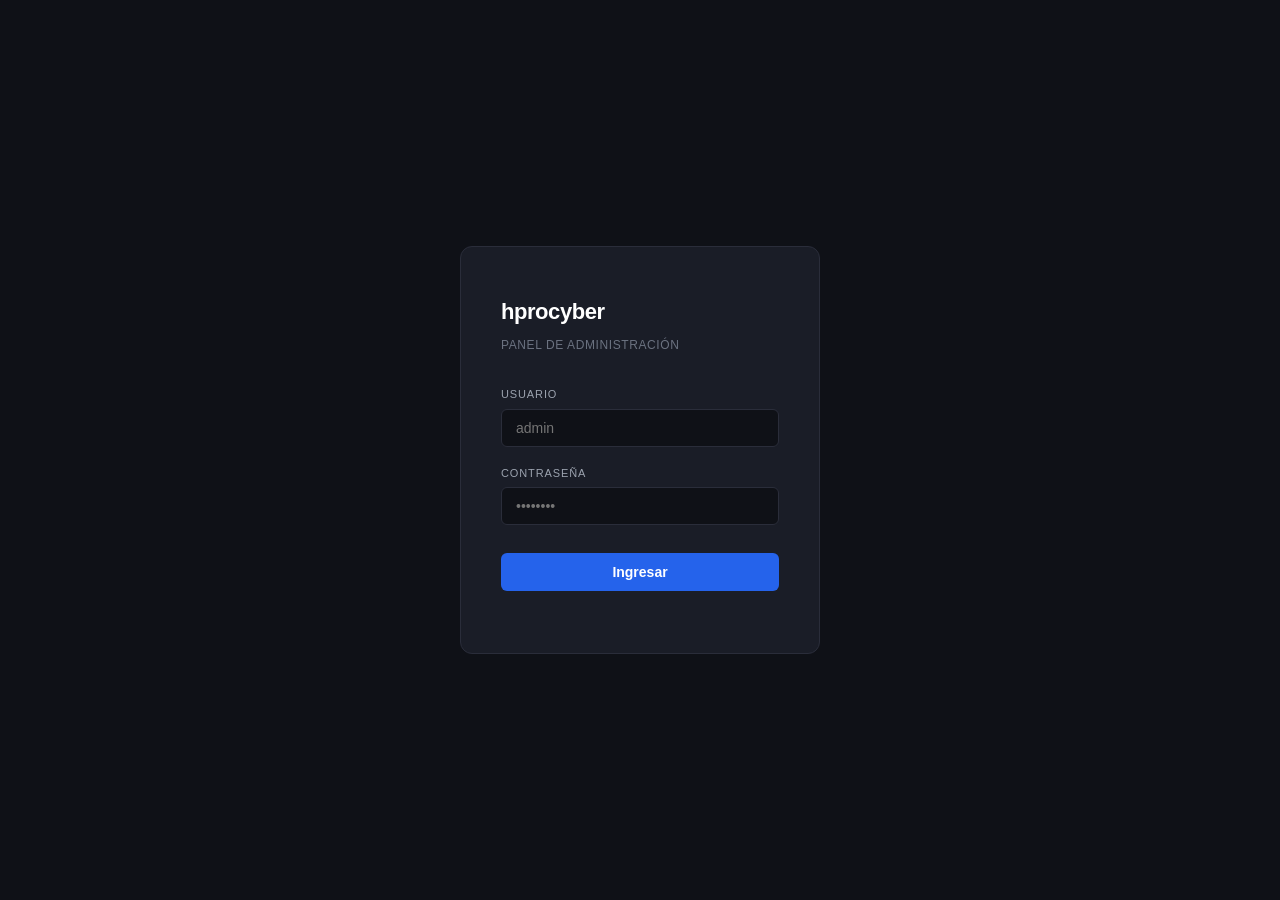
<file: admin/index.html>
<!DOCTYPE html>
<html lang="es">
<head>
<meta charset="UTF-8" />
<meta name="viewport" content="width=device-width, initial-scale=1.0" />
<title>hprocyber — Admin</title>
<style>
  *, *::before, *::after { box-sizing: border-box; margin: 0; padding: 0; }
  :root {
    --bg: #f4f5f7; --surface: #ffffff; --border: #e2e5ea;
    --text: #1a1d23; --muted: #6b7280; --accent: #2563eb;
    --accent-soft: #eff6ff; --danger: #dc2626; --success: #16a34a;
    --sidebar-w: 220px;
  }
  body { font-family: -apple-system, BlinkMacSystemFont, 'Segoe UI', sans-serif;
    background: var(--bg); color: var(--text); font-size: 14px; line-height: 1.5; }

  /* ---- Login ---- */
  #login-screen {
    display: flex; align-items: center; justify-content: center;
    min-height: 100vh; background: #0f1117;
  }
  .login-box {
    background: #1a1d27; border: 1px solid #2a2d3a;
    border-radius: 12px; padding: 48px 40px; width: 360px;
  }
  .login-logo { font-size: 22px; font-weight: 700; color: #fff;
    letter-spacing: -0.02em; margin-bottom: 8px; }
  .login-sub { font-size: 12px; color: #6b7280; margin-bottom: 32px;
    letter-spacing: 0.05em; text-transform: uppercase; }
  .login-box label { display: block; font-size: 11px; color: #9ca3af;
    text-transform: uppercase; letter-spacing: 0.08em; margin-bottom: 6px; margin-top: 18px; }
  .login-box input {
    width: 100%; padding: 10px 14px; background: #0f1117;
    border: 1px solid #2a2d3a; border-radius: 6px; color: #fff;
    font-size: 14px; outline: none; transition: border-color .2s;
  }
  .login-box input:focus { border-color: var(--accent); }
  .login-btn {
    margin-top: 28px; width: 100%; padding: 11px;
    background: var(--accent); color: #fff; border: none;
    border-radius: 6px; font-size: 14px; font-weight: 600;
    cursor: pointer; transition: opacity .2s;
  }
  .login-btn:hover { opacity: .9; }
  .login-error { margin-top: 14px; color: #f87171; font-size: 12px; text-align: center; }

  /* ---- App Shell ---- */
  #app { display: none; min-height: 100vh; }
  .shell { display: flex; min-height: 100vh; }

  /* Sidebar */
  .sidebar {
    width: var(--sidebar-w); background: var(--surface);
    border-right: 1px solid var(--border);
    display: flex; flex-direction: column;
    position: fixed; top: 0; left: 0; bottom: 0; overflow-y: auto;
  }
  .sidebar-header {
    padding: 20px 16px 16px; border-bottom: 1px solid var(--border);
  }
  .sidebar-brand { font-size: 16px; font-weight: 700; color: var(--text); letter-spacing: -0.02em; }
  .sidebar-label { font-size: 10px; color: var(--muted); text-transform: uppercase;
    letter-spacing: 0.1em; margin-top: 2px; }
  .sidebar-nav { flex: 1; padding: 12px 8px; }
  .sidebar-group-label {
    font-size: 10px; color: var(--muted); text-transform: uppercase;
    letter-spacing: 0.1em; padding: 12px 8px 4px; font-weight: 600;
  }
  .nav-item {
    display: flex; align-items: center; gap: 8px;
    padding: 8px 10px; border-radius: 6px; cursor: pointer;
    color: var(--muted); font-size: 13px; font-weight: 500;
    transition: background .15s, color .15s; margin-bottom: 1px;
  }
  .nav-item:hover { background: var(--bg); color: var(--text); }
  .nav-item.active { background: var(--accent-soft); color: var(--accent); }
  .nav-item .icon { font-size: 15px; width: 18px; text-align: center; }
  .sidebar-footer {
    padding: 12px 8px; border-top: 1px solid var(--border);
  }
  .logout-btn {
    width: 100%; padding: 8px 10px; background: none; border: 1px solid var(--border);
    border-radius: 6px; color: var(--muted); font-size: 12px; cursor: pointer;
    transition: border-color .2s, color .2s;
  }
  .logout-btn:hover { border-color: var(--danger); color: var(--danger); }

  /* Main content */
  .main {
    margin-left: var(--sidebar-w); flex: 1;
    display: flex; flex-direction: column; min-height: 100vh;
  }
  .topbar {
    background: var(--surface); border-bottom: 1px solid var(--border);
    padding: 14px 32px; display: flex; align-items: center;
    justify-content: space-between; position: sticky; top: 0; z-index: 10;
  }
  .topbar-title { font-size: 16px; font-weight: 600; }
  .lang-tabs { display: flex; gap: 4px; }
  .lang-tab {
    padding: 5px 14px; border-radius: 5px; border: 1px solid var(--border);
    background: none; font-size: 12px; font-weight: 600; cursor: pointer;
    color: var(--muted); transition: all .15s;
  }
  .lang-tab.active { background: var(--accent); border-color: var(--accent); color: #fff; }
  .content-area { padding: 32px; flex: 1; max-width: 820px; }

  /* Section Panel */
  .section-panel { display: none; }
  .section-panel.active { display: block; }

  /* Field groups */
  .field-group {
    background: var(--surface); border: 1px solid var(--border);
    border-radius: 10px; margin-bottom: 20px; overflow: hidden;
  }
  .field-group-header {
    padding: 14px 20px; border-bottom: 1px solid var(--border);
    font-size: 12px; font-weight: 600; color: var(--muted);
    text-transform: uppercase; letter-spacing: 0.08em;
    background: #fafafa;
  }
  .field-group-body { padding: 20px; display: flex; flex-direction: column; gap: 16px; }
  .field { display: flex; flex-direction: column; gap: 5px; }
  .field label { font-size: 11px; font-weight: 600; color: var(--muted);
    text-transform: uppercase; letter-spacing: 0.08em; }
  .field input, .field textarea, .field select {
    padding: 9px 12px; border: 1px solid var(--border); border-radius: 6px;
    font-size: 13px; color: var(--text); background: var(--bg);
    outline: none; transition: border-color .2s; font-family: inherit;
    width: 100%;
  }
  .field input:focus, .field textarea:focus { border-color: var(--accent); background: #fff; }
  .field textarea { resize: vertical; min-height: 80px; }
  .field-row { display: grid; grid-template-columns: 1fr 1fr; gap: 14px; }
  .field-row-3 { display: grid; grid-template-columns: 1fr 1fr 1fr; gap: 12px; }

  /* Array items */
  .array-item {
    background: var(--bg); border: 1px solid var(--border);
    border-radius: 8px; padding: 16px; margin-bottom: 10px;
  }
  .array-item-label {
    font-size: 11px; font-weight: 700; color: var(--accent);
    text-transform: uppercase; letter-spacing: 0.1em; margin-bottom: 12px;
  }

  /* Save bar */
  .save-bar {
    background: var(--surface); border-top: 1px solid var(--border);
    padding: 16px 32px; display: flex; align-items: center;
    justify-content: space-between; gap: 16px;
    position: sticky; bottom: 0;
  }
  .save-status { font-size: 12px; color: var(--muted); }
  .save-status.ok { color: var(--success); font-weight: 600; }
  .save-status.err { color: var(--danger); font-weight: 600; }
  .save-btn {
    padding: 10px 28px; background: var(--accent); color: #fff;
    border: none; border-radius: 6px; font-size: 14px; font-weight: 600;
    cursor: pointer; transition: opacity .2s;
  }
  .save-btn:hover { opacity: .9; }
  .save-btn:disabled { opacity: .5; cursor: not-allowed; }
  .preview-link {
    font-size: 12px; color: var(--accent); text-decoration: none;
  }
  .preview-link:hover { text-decoration: underline; }

  /* ---- Email section ---- */
  .email-table { width: 100%; border-collapse: collapse; font-size: 13px; }
  .email-table th {
    text-align: left; padding: 10px 14px; font-size: 11px; font-weight: 600;
    color: var(--muted); text-transform: uppercase; letter-spacing: 0.08em;
    border-bottom: 1px solid var(--border); background: #fafafa;
  }
  .email-table td { padding: 12px 14px; border-bottom: 1px solid var(--border); }
  .email-table tr:last-child td { border-bottom: none; }
  .email-table tr:hover td { background: var(--bg); }
  .email-badge {
    display: inline-block; padding: 2px 8px; border-radius: 4px;
    font-size: 11px; font-weight: 600; background: var(--accent-soft); color: var(--accent);
  }
  .btn-sm {
    padding: 5px 12px; border-radius: 5px; border: 1px solid var(--border);
    font-size: 12px; font-weight: 600; cursor: pointer; background: var(--surface);
    color: var(--muted); transition: all .15s; margin-left: 4px;
  }
  .btn-sm:hover { border-color: var(--accent); color: var(--accent); }
  .btn-sm.danger:hover { border-color: var(--danger); color: var(--danger); }
  .btn-primary {
    padding: 9px 20px; background: var(--accent); color: #fff;
    border: none; border-radius: 6px; font-size: 13px; font-weight: 600;
    cursor: pointer; transition: opacity .2s;
  }
  .btn-primary:hover { opacity: .88; }
  .btn-primary:disabled { opacity: .5; cursor: not-allowed; }
  .quota-bar { height: 4px; background: var(--border); border-radius: 2px; width: 80px; display: inline-block; vertical-align: middle; }
  .quota-fill { height: 100%; background: var(--accent); border-radius: 2px; }
  .modal-overlay {
    display: none; position: fixed; inset: 0; background: rgba(0,0,0,.45);
    z-index: 100; align-items: center; justify-content: center;
  }
  .modal-overlay.open { display: flex; }
  .modal {
    background: var(--surface); border-radius: 10px; padding: 28px 32px;
    width: 420px; max-width: 95vw; border: 1px solid var(--border);
  }
  .modal h3 { font-size: 15px; font-weight: 700; margin-bottom: 20px; }
  .modal .field { margin-bottom: 14px; }
  .modal-footer { display: flex; gap: 10px; justify-content: flex-end; margin-top: 22px; }
  .alert { padding: 10px 14px; border-radius: 6px; font-size: 12px; margin-bottom: 14px; }
  .alert.ok  { background: #f0fdf4; color: var(--success); border: 1px solid #bbf7d0; }
  .alert.err { background: #fef2f2; color: var(--danger);  border: 1px solid #fecaca; }
  .counter-badge {
    display: inline-flex; align-items: center; gap: 6px;
    background: var(--accent-soft); color: var(--accent);
    padding: 4px 12px; border-radius: 20px; font-size: 12px; font-weight: 600;
  }

  /* ---- Toast notifications ---- */
  #toast-container {
    position: fixed; top: 20px; right: 24px; z-index: 999;
    display: flex; flex-direction: column; gap: 10px; pointer-events: none;
  }
  .toast {
    display: flex; align-items: flex-start; gap: 10px;
    background: #fff; border-radius: 8px; padding: 14px 16px;
    box-shadow: 0 4px 20px rgba(0,0,0,.12); border-left: 4px solid var(--accent);
    min-width: 280px; max-width: 360px; pointer-events: all;
    animation: toast-in .25s ease; font-size: 13px;
  }
  .toast.success { border-color: var(--success); }
  .toast.error   { border-color: var(--danger); }
  .toast.warning { border-color: #f59e0b; }
  .toast-icon { font-size: 16px; flex-shrink: 0; margin-top: 1px; }
  .toast-body { flex: 1; }
  .toast-title { font-weight: 700; font-size: 13px; margin-bottom: 2px; }
  .toast-msg   { color: var(--muted); font-size: 12px; line-height: 1.4; }
  .toast-close {
    background: none; border: none; cursor: pointer; color: var(--muted);
    font-size: 16px; line-height: 1; padding: 0; flex-shrink: 0;
  }
  .toast-close:hover { color: var(--text); }
  .toast.hiding { animation: toast-out .25s ease forwards; }
  @keyframes toast-in  { from { opacity:0; transform:translateX(20px); } to { opacity:1; transform:translateX(0); } }
  @keyframes toast-out { from { opacity:1; transform:translateX(0); } to { opacity:0; transform:translateX(20px); } }

  /* ---- Password strength ---- */
  .pass-strength { margin-top: 8px; }
  .strength-bar  {
    height: 4px; border-radius: 2px; background: var(--border);
    overflow: hidden; margin-bottom: 5px;
  }
  .strength-fill {
    height: 100%; border-radius: 2px; width: 0%;
    transition: width .3s, background .3s;
  }
  .strength-label { font-size: 11px; font-weight: 600; }
  .strength-0 .strength-fill { width: 0%;   background: transparent; }
  .strength-1 .strength-fill { width: 25%;  background: #ef4444; }
  .strength-2 .strength-fill { width: 50%;  background: #f59e0b; }
  .strength-3 .strength-fill { width: 75%;  background: #3b82f6; }
  .strength-4 .strength-fill { width: 100%; background: #16a34a; }
  .strength-0 .strength-label { color: var(--muted); }
  .strength-1 .strength-label { color: #ef4444; }
  .strength-2 .strength-label { color: #f59e0b; }
  .strength-3 .strength-label { color: #3b82f6; }
  .strength-4 .strength-label { color: #16a34a; }
  .strength-checks { display: flex; flex-wrap: wrap; gap: 4px 12px; margin-top: 6px; }
  .strength-check  { font-size: 11px; color: var(--muted); display: flex; align-items: center; gap: 3px; }
  .strength-check.ok { color: var(--success); }

  /* ---- Field validation ---- */
  .field-hint { font-size: 11px; color: var(--muted); margin-top: 4px; }
  .field-hint.err { color: var(--danger); }
  .field-hint.ok  { color: var(--success); }
  input.input-err  { border-color: var(--danger) !important; }
  input.input-ok   { border-color: var(--success) !important; }
</style>
</head>
<body>

<!-- LOGIN -->
<div id="login-screen">
  <div class="login-box">
    <div class="login-logo">hprocyber</div>
    <div class="login-sub">Panel de Administración</div>
    <label>Usuario</label>
    <input type="text" id="login-user" placeholder="admin" autocomplete="username" />
    <label>Contraseña</label>
    <input type="password" id="login-pass" placeholder="••••••••" autocomplete="current-password" />
    <button class="login-btn" id="login-btn" onclick="doLogin()">Ingresar</button>
    <div class="login-error" id="login-error"></div>
  </div>
</div>

<!-- Toast container -->
<div id="toast-container"></div>

<!-- Modal correos -->
<div class="modal-overlay" id="email-modal">
  <div class="modal">
    <h3 id="modal-title">Nueva cuenta de correo</h3>
    <div id="modal-alert"></div>
    <div class="field" id="modal-user-wrap">
      <label>Usuario</label>
      <div style="display:flex;align-items:center;gap:6px">
        <input type="text" id="modal-user" placeholder="nombre" style="flex:1"
          oninput="validateUser(this)" autocomplete="off" />
        <span style="font-size:13px;color:var(--muted);white-space:nowrap">@hprocyber.com</span>
      </div>
      <div class="field-hint" id="user-hint"></div>
    </div>
    <div class="field" id="modal-pass-wrap">
      <label>Contraseña</label>
      <div style="position:relative">
        <input type="password" id="modal-pass" placeholder="Escribe una contraseña segura"
          style="width:100%;padding-right:38px" oninput="evalPassword(this.value)" />
        <button type="button" onclick="togglePassVis()" title="Mostrar/ocultar"
          style="position:absolute;right:10px;top:50%;transform:translateY(-50%);background:none;border:none;cursor:pointer;font-size:15px;color:var(--muted)" id="pass-eye">👁</button>
      </div>
      <div class="pass-strength strength-0" id="pass-strength">
        <div class="strength-bar"><div class="strength-fill" id="strength-fill"></div></div>
        <div style="display:flex;align-items:center;justify-content:space-between">
          <span class="strength-label" id="strength-label">Escribe una contraseña</span>
        </div>
        <div class="strength-checks" id="strength-checks">
          <span class="strength-check" id="chk-len">✗ 8+ caracteres</span>
          <span class="strength-check" id="chk-upper">✗ Mayúscula</span>
          <span class="strength-check" id="chk-num">✗ Número</span>
          <span class="strength-check" id="chk-sym">✗ Símbolo</span>
        </div>
      </div>
    </div>
    <div class="field" id="modal-quota-wrap">
      <label>Cuota de almacenamiento (MB)</label>
      <input type="number" id="modal-quota" value="500" min="50" max="2048" />
      <div class="field-hint">Recomendado: 500 MB por cuenta</div>
    </div>
    <div class="modal-footer">
      <button class="btn-sm" onclick="closeEmailModal()">Cancelar</button>
      <button class="btn-primary" id="modal-submit" onclick="submitEmailModal()">Crear cuenta</button>
    </div>
  </div>
</div>

<!-- APP -->
<div id="app">
  <div class="shell">
    <!-- Sidebar -->
    <aside class="sidebar">
      <div class="sidebar-header">
        <div class="sidebar-brand">hprocyber</div>
        <div class="sidebar-label">Panel Admin</div>
      </div>
      <nav class="sidebar-nav">
        <div class="sidebar-group-label">Secciones</div>
        <div class="nav-item active" onclick="showSection('hero')" id="nav-hero">
          <span class="icon">🏠</span> Hero
        </div>
        <div class="nav-item" onclick="showSection('problem')" id="nav-problem">
          <span class="icon">⚠️</span> El Problema
        </div>
        <div class="nav-item" onclick="showSection('value')" id="nav-value">
          <span class="icon">💎</span> Propuesta de Valor
        </div>
        <div class="nav-item" onclick="showSection('services')" id="nav-services">
          <span class="icon">🛡️</span> Servicios
        </div>
        <div class="nav-item" onclick="showSection('advisor')" id="nav-advisor">
          <span class="icon">🎯</span> Servicios Advisor
        </div>
        <div class="nav-item" onclick="showSection('method')" id="nav-method">
          <span class="icon">⚙️</span> Metodología
        </div>
        <div class="nav-item" onclick="showSection('diff')" id="nav-diff">
          <span class="icon">✨</span> Diferenciadores
        </div>
        <div class="nav-item" onclick="showSection('about')" id="nav-about">
          <span class="icon">👥</span> Quiénes Somos
        </div>
        <div class="nav-item" onclick="showSection('plans')" id="nav-plans">
          <span class="icon">📋</span> Planes
        </div>
        <div class="nav-item" onclick="showSection('cta')" id="nav-cta">
          <span class="icon">📬</span> Contacto
        </div>
        <div class="nav-item" onclick="showSection('foot')" id="nav-foot">
          <span class="icon">🦶</span> Footer
        </div>
        <div class="sidebar-group-label">Hosting</div>
        <div class="nav-item" onclick="showSection('emails')" id="nav-emails">
          <span class="icon">📧</span> Correos
        </div>
      </nav>
      <div class="sidebar-footer">
        <button class="logout-btn" onclick="doLogout()">Cerrar sesión</button>
      </div>
    </aside>

    <!-- Main -->
    <main class="main">
      <div class="topbar">
        <div class="topbar-title" id="topbar-title">Hero</div>
        <div class="lang-tabs">
          <button class="lang-tab active" id="tab-es" onclick="setLang('es')">Español</button>
          <button class="lang-tab" id="tab-en" onclick="setLang('en')">English</button>
        </div>
      </div>

      <div class="content-area" id="content-area">
        <!-- Sections rendered by JS -->
      </div>

      <div class="save-bar">
        <div>
          <a class="preview-link" href="../" target="_blank">↗ Ver sitio</a>
        </div>
        <div style="display:flex;align-items:center;gap:16px">
          <span class="save-status" id="save-status"></span>
          <button class="save-btn" id="save-btn" onclick="saveContent()">Guardar cambios</button>
        </div>
      </div>
    </main>
  </div>
</div>

<script>
const API = '../api/';
let content = {};
let lang = 'es';
let currentSection = 'hero';

const SECTION_LABELS = {
  hero: 'Hero', problem: 'El Problema', value: 'Propuesta de Valor',
  services: 'Servicios', advisor: 'Servicios Advisor', method: 'Metodología',
  diff: 'Diferenciadores', about: 'Quiénes Somos', plans: 'Planes',
  cta: 'Contacto', foot: 'Footer', emails: 'Correos Corporativos'
};

// ---- Auth ----
async function doLogin() {
  const btn = document.getElementById('login-btn');
  btn.disabled = true; btn.textContent = 'Ingresando...';
  const username = document.getElementById('login-user').value;
  const password = document.getElementById('login-pass').value;
  try {
    const r = await fetch(API + 'auth.php?action=login', {
      method: 'POST', headers: { 'Content-Type': 'application/json' },
      body: JSON.stringify({ username, password })
    });
    const d = await r.json();
    if (d.ok) { await loadContent(); showApp(); }
    else { showLoginError(d.error || 'Error al ingresar'); }
  } catch { showLoginError('Error de conexión'); }
  btn.disabled = false; btn.textContent = 'Ingresar';
}

document.getElementById('login-pass').addEventListener('keydown', e => { if (e.key === 'Enter') doLogin(); });

function showLoginError(msg) {
  document.getElementById('login-error').textContent = msg;
}

async function doLogout() {
  await fetch(API + 'auth.php?action=logout');
  location.reload();
}

function showApp() {
  document.getElementById('login-screen').style.display = 'none';
  document.getElementById('app').style.display = 'block';
  renderSection(currentSection);
}

// ---- Content loading ----
async function loadContent() {
  const r = await fetch(API + 'content.php');
  const d = await r.json();
  content = (d && Object.keys(d).length > 0) ? d : getDefaultContent();
}

async function saveContent() {
  collectFormValues();
  const btn = document.getElementById('save-btn');
  const status = document.getElementById('save-status');
  btn.disabled = true; btn.textContent = 'Guardando...';
  status.textContent = ''; status.className = 'save-status';
  try {
    const r = await fetch(API + 'content.php', {
      method: 'POST', headers: { 'Content-Type': 'application/json' },
      body: JSON.stringify(content)
    });
    const d = await r.json();
    if (d.ok) { status.textContent = '✓ Guardado correctamente'; status.className = 'save-status ok'; }
    else { status.textContent = '✗ Error al guardar'; status.className = 'save-status err'; }
  } catch { status.textContent = '✗ Error de conexión'; status.className = 'save-status err'; }
  btn.disabled = false; btn.textContent = 'Guardar cambios';
  setTimeout(() => { status.textContent = ''; status.className = 'save-status'; }, 4000);
}

// ---- Lang ----
function setLang(l) {
  lang = l;
  document.getElementById('tab-es').className = 'lang-tab' + (l === 'es' ? ' active' : '');
  document.getElementById('tab-en').className = 'lang-tab' + (l === 'en' ? ' active' : '');
  renderSection(currentSection);
}

// ---- Navigation ----
function showSection(section) {
  collectFormValues();
  document.querySelectorAll('.nav-item').forEach(el => el.classList.remove('active'));
  document.getElementById('nav-' + section).classList.add('active');
  document.getElementById('topbar-title').textContent = SECTION_LABELS[section];
  currentSection = section;
  renderSection(section);
}

// ---- Helpers ----
function field(key, label, value, type = 'input') {
  const el = type === 'textarea'
    ? `<textarea data-key="${key}" rows="3">${esc(value)}</textarea>`
    : `<input type="text" data-key="${key}" value="${esc(value)}" />`;
  return `<div class="field"><label>${label}</label>${el}</div>`;
}

function esc(v) { return String(v ?? '').replace(/"/g, '&quot;').replace(/</g, '&lt;'); }

function get(path, obj = content[lang]) {
  return path.split('.').reduce((o, k) => o?.[k], obj) ?? '';
}

// ---- Collect form values back into content ----
function collectFormValues() {
  document.querySelectorAll('[data-key]').forEach(el => {
    const keys = el.dataset.key.split('.');
    let obj = content[lang];
    for (let i = 0; i < keys.length - 1; i++) {
      const k = isNaN(keys[i]) ? keys[i] : parseInt(keys[i]);
      obj = obj[k];
    }
    const last = isNaN(keys[keys.length - 1]) ? keys[keys.length - 1] : parseInt(keys[keys.length - 1]);
    obj[last] = el.value;
  });
}

// ---- Render sections ----
function renderSection(section) {
  const area = document.getElementById('content-area');
  const c = content[lang] || {};
  let html = '';

  if (section === 'hero') {
    html = `
      <div class="field-group"><div class="field-group-header">Título y eyebrow</div><div class="field-group-body">
        ${field('hero.eyebrow', 'Eyebrow', get('hero.eyebrow'))}
        <div class="field-row">
          ${field('hero.title_pre', 'Título — antes del énfasis', get('hero.title_pre'))}
          ${field('hero.title_em', 'Énfasis (cursiva)', get('hero.title_em'))}
        </div>
        ${field('hero.title_post', 'Título — después del énfasis', get('hero.title_post'))}
        ${field('hero.desc', 'Descripción', get('hero.desc'), 'textarea')}
      </div></div>
      <div class="field-group"><div class="field-group-header">Botones</div><div class="field-group-body">
        <div class="field-row">
          ${field('hero.cta1', 'CTA Primario', get('hero.cta1'))}
          ${field('hero.cta2', 'CTA Secundario', get('hero.cta2'))}
        </div>
      </div></div>
      <div class="field-group"><div class="field-group-header">Estadísticas</div><div class="field-group-body">
        ${[0,1,2].map(i => `
          <div class="array-item"><div class="array-item-label">Stat ${i+1}</div>
            <div class="field-row">
              ${field('hero.stats.'+i+'.v', 'Valor', get('hero.stats.'+i+'.v'))}
              ${field('hero.stats.'+i+'.l', 'Descripción', get('hero.stats.'+i+'.l'))}
            </div>
          </div>`).join('')}
      </div></div>`;
  }

  else if (section === 'problem') {
    html = `
      <div class="field-group"><div class="field-group-header">Encabezado</div><div class="field-group-body">
        ${field('problem.eyebrow', 'Eyebrow', get('problem.eyebrow'))}
        <div class="field-row">
          ${field('problem.title_pre', 'Título — antes', get('problem.title_pre'))}
          ${field('problem.title_em', 'Énfasis', get('problem.title_em'))}
          ${field('problem.title_post', 'Después', get('problem.title_post'))}
        </div>
        ${field('problem.desc', 'Descripción', get('problem.desc'), 'textarea')}
      </div></div>
      <div class="field-group"><div class="field-group-header">Problemas (4 ítems)</div><div class="field-group-body">
        ${[0,1,2,3].map(i => `
          <div class="array-item"><div class="array-item-label">Problema ${i+1}</div>
            ${field('problem.items.'+i+'.t', 'Título', get('problem.items.'+i+'.t'))}
            ${field('problem.items.'+i+'.d', 'Descripción', get('problem.items.'+i+'.d'), 'textarea')}
          </div>`).join('')}
      </div></div>`;
  }

  else if (section === 'value') {
    html = `
      <div class="field-group"><div class="field-group-header">Encabezado</div><div class="field-group-body">
        ${field('value.eyebrow', 'Eyebrow', get('value.eyebrow'))}
        <div class="field-row">
          ${field('value.title_pre', 'Título — antes', get('value.title_pre'))}
          ${field('value.title_em', 'Énfasis', get('value.title_em'))}
          ${field('value.title_post', 'Después', get('value.title_post'))}
        </div>
        ${field('value.desc', 'Descripción', get('value.desc'), 'textarea')}
      </div></div>
      <div class="field-group"><div class="field-group-header">Pilares (3 ítems)</div><div class="field-group-body">
        ${[0,1,2].map(i => `
          <div class="array-item"><div class="array-item-label">Pilar ${i+1}</div>
            ${field('value.pillars.'+i+'.t', 'Título', get('value.pillars.'+i+'.t'))}
            ${field('value.pillars.'+i+'.d', 'Descripción', get('value.pillars.'+i+'.d'), 'textarea')}
          </div>`).join('')}
      </div></div>`;
  }

  else if (section === 'services') {
    const items = content[lang]?.services?.items || [];
    html = `
      <div class="field-group"><div class="field-group-header">Encabezado</div><div class="field-group-body">
        ${field('services.eyebrow', 'Eyebrow', get('services.eyebrow'))}
        ${field('services.desc', 'Descripción', get('services.desc'), 'textarea')}
      </div></div>
      <div class="field-group"><div class="field-group-header">7 Servicios</div><div class="field-group-body">
        ${items.map((item, i) => `
          <div class="array-item"><div class="array-item-label">${item.num} — ${item.t}</div>
            ${field('services.items.'+i+'.t', 'Nombre del servicio', get('services.items.'+i+'.t'))}
            ${field('services.items.'+i+'.d', 'Descripción corta', get('services.items.'+i+'.d'), 'textarea')}
          </div>`).join('')}
      </div></div>`;
  }

  else if (section === 'advisor') {
    const items = content[lang]?.advisor?.items || [];
    html = `
      <div class="field-group"><div class="field-group-header">Encabezado</div><div class="field-group-body">
        ${field('advisor.eyebrow', 'Eyebrow', get('advisor.eyebrow'))}
        ${field('advisor.desc', 'Descripción', get('advisor.desc'), 'textarea')}
      </div></div>
      <div class="field-group"><div class="field-group-header">Servicios Advisor</div><div class="field-group-body">
        ${items.map((item, i) => `
          <div class="array-item"><div class="array-item-label">${item.num} — ${item.t}</div>
            ${field('advisor.items.'+i+'.t', 'Título', get('advisor.items.'+i+'.t'))}
            ${field('advisor.items.'+i+'.d', 'Descripción', get('advisor.items.'+i+'.d'), 'textarea')}
          </div>`).join('')}
      </div></div>`;
  }

  else if (section === 'method') {
    html = `
      <div class="field-group"><div class="field-group-header">Encabezado</div><div class="field-group-body">
        ${field('method.eyebrow', 'Eyebrow', get('method.eyebrow'))}
        ${field('method.desc', 'Descripción', get('method.desc'), 'textarea')}
      </div></div>
      <div class="field-group"><div class="field-group-header">5 Pasos</div><div class="field-group-body">
        ${[0,1,2,3,4].map(i => `
          <div class="array-item"><div class="array-item-label">Paso ${i+1}</div>
            <div class="field-row">
              ${field('method.steps.'+i+'.t', 'Nombre', get('method.steps.'+i+'.t'))}
              ${field('method.steps.'+i+'.m', 'Duración', get('method.steps.'+i+'.m'))}
            </div>
            ${field('method.steps.'+i+'.d', 'Descripción', get('method.steps.'+i+'.d'), 'textarea')}
          </div>`).join('')}
      </div></div>`;
  }

  else if (section === 'diff') {
    const items = content[lang]?.diff?.items || [];
    html = `
      <div class="field-group"><div class="field-group-header">Encabezado</div><div class="field-group-body">
        ${field('diff.eyebrow', 'Eyebrow', get('diff.eyebrow'))}
        <div class="field-row">
          ${field('diff.title_pre', 'Título — antes', get('diff.title_pre'))}
          ${field('diff.title_em', 'Énfasis', get('diff.title_em'))}
        </div>
      </div></div>
      <div class="field-group"><div class="field-group-header">Diferenciadores</div><div class="field-group-body">
        ${items.map((item, i) => `
          <div class="array-item"><div class="array-item-label">Diferenciador ${i+1}</div>
            ${field('diff.items.'+i+'.t', 'Título', get('diff.items.'+i+'.t'))}
            ${field('diff.items.'+i+'.d', 'Descripción', get('diff.items.'+i+'.d'), 'textarea')}
          </div>`).join('')}
      </div></div>`;
  }

  else if (section === 'about') {
    html = `
      <div class="field-group"><div class="field-group-header">Encabezado</div><div class="field-group-body">
        ${field('about.eyebrow', 'Eyebrow', get('about.eyebrow'))}
        <div class="field-row">
          ${field('about.title_pre', 'Título — antes', get('about.title_pre'))}
          ${field('about.title_em', 'Énfasis', get('about.title_em'))}
          ${field('about.title_post', 'Después', get('about.title_post'))}
        </div>
        ${field('about.intro', 'Introducción', get('about.intro'), 'textarea')}
      </div></div>
      <div class="field-group"><div class="field-group-header">Misión y Visión</div><div class="field-group-body">
        ${field('about.mv.0.v', 'Misión', get('about.mv.0.v'), 'textarea')}
        ${field('about.mv.1.v', 'Visión', get('about.mv.1.v'), 'textarea')}
      </div></div>`;
  }

  else if (section === 'plans') {
    const items = content[lang]?.plans?.items || [];
    html = `
      <div class="field-group"><div class="field-group-header">Encabezado</div><div class="field-group-body">
        ${field('plans.eyebrow', 'Eyebrow', get('plans.eyebrow'))}
        ${field('plans.desc', 'Descripción', get('plans.desc'), 'textarea')}
      </div></div>
      <div class="field-group"><div class="field-group-header">3 Planes</div><div class="field-group-body">
        ${items.map((item, i) => `
          <div class="array-item"><div class="array-item-label">${item.k}</div>
            <div class="field-row">
              ${field('plans.items.'+i+'.k', 'Nombre del plan', get('plans.items.'+i+'.k'))}
              ${field('plans.items.'+i+'.tag', 'Etiqueta', get('plans.items.'+i+'.tag'))}
            </div>
            ${field('plans.items.'+i+'.d', 'Descripción', get('plans.items.'+i+'.d'), 'textarea')}
            ${(item.features||[]).map((f, j) => field('plans.items.'+i+'.features.'+j, 'Característica '+(j+1), get('plans.items.'+i+'.features.'+j))).join('')}
          </div>`).join('')}
      </div></div>`;
  }

  else if (section === 'cta') {
    html = `
      <div class="field-group"><div class="field-group-header">Sección Contacto</div><div class="field-group-body">
        ${field('cta.eyebrow', 'Eyebrow', get('cta.eyebrow'))}
        <div class="field-row">
          ${field('cta.title_pre', 'Título — antes', get('cta.title_pre'))}
          ${field('cta.title_em', 'Énfasis', get('cta.title_em'))}
          ${field('cta.title_post', 'Después', get('cta.title_post'))}
        </div>
        ${field('cta.desc', 'Descripción', get('cta.desc'), 'textarea')}
        <div class="field-row">
          ${field('cta.btn', 'Botón primario', get('cta.btn'))}
          ${field('cta.btn2', 'Botón secundario', get('cta.btn2'))}
        </div>
      </div></div>
      <div class="field-group"><div class="field-group-header">Datos de contacto</div><div class="field-group-body">
        ${[0,1,2].map(i => `
          <div class="field-row">
            ${field('cta.meta.'+i+'.k', 'Etiqueta', get('cta.meta.'+i+'.k'))}
            ${field('cta.meta.'+i+'.v', 'Valor', get('cta.meta.'+i+'.v'))}
          </div>`).join('')}
      </div></div>`;
  }

  else if (section === 'foot') {
    html = `
      <div class="field-group"><div class="field-group-header">Footer</div><div class="field-group-body">
        ${field('foot.left', 'Texto izquierda', get('foot.left'))}
        ${field('foot.right', 'Texto derecha', get('foot.right'))}
      </div></div>`;
  }

  area.innerHTML = html;
}

// ---- Default content (fallback if API returns empty) ----
function getDefaultContent() {
  // Will be populated from window.CONTENT if available
  return typeof window.CONTENT !== 'undefined' ? window.CONTENT : { es: {}, en: {} };
}

// ---- Toast system ----
function toast(title, msg, type = 'success', duration = 4000) {
  const icons = { success: '✅', error: '❌', warning: '⚠️', info: 'ℹ️' };
  const el = document.createElement('div');
  el.className = `toast ${type}`;
  el.innerHTML = `
    <span class="toast-icon">${icons[type] || 'ℹ️'}</span>
    <div class="toast-body">
      <div class="toast-title">${title}</div>
      ${msg ? `<div class="toast-msg">${msg}</div>` : ''}
    </div>
    <button class="toast-close" onclick="dismissToast(this.parentElement)">×</button>`;
  document.getElementById('toast-container').appendChild(el);
  if (duration > 0) setTimeout(() => dismissToast(el), duration);
}
function dismissToast(el) {
  if (!el || el.classList.contains('hiding')) return;
  el.classList.add('hiding');
  setTimeout(() => el.remove(), 260);
}

// ---- Password strength ----
function evalPassword(val) {
  const checks = {
    len:   val.length >= 8,
    upper: /[A-Z]/.test(val),
    num:   /[0-9]/.test(val),
    sym:   /[^A-Za-z0-9]/.test(val),
  };
  const score = Object.values(checks).filter(Boolean).length;
  const labels = ['', 'Muy débil', 'Débil', 'Aceptable', 'Segura'];
  const wrap = document.getElementById('pass-strength');
  wrap.className = `pass-strength strength-${val ? score : 0}`;
  document.getElementById('strength-label').textContent = val ? labels[score] : 'Escribe una contraseña';

  const setChk = (id, ok, txt) => {
    const el = document.getElementById(id);
    el.className = 'strength-check' + (ok ? ' ok' : '');
    el.textContent = (ok ? '✓ ' : '✗ ') + txt;
  };
  setChk('chk-len',   checks.len,   '8+ caracteres');
  setChk('chk-upper', checks.upper, 'Mayúscula');
  setChk('chk-num',   checks.num,   'Número');
  setChk('chk-sym',   checks.sym,   'Símbolo (!@#...)');

  return { score, checks };
}

function togglePassVis() {
  const inp = document.getElementById('modal-pass');
  inp.type = inp.type === 'password' ? 'text' : 'password';
  document.getElementById('pass-eye').textContent = inp.type === 'password' ? '👁' : '🙈';
}

// ---- User field validation ----
function validateUser(input) {
  const val = input.value.trim();
  const hint = document.getElementById('user-hint');
  if (!val) { hint.textContent = ''; input.className = ''; return false; }
  if (!/^[a-z0-9._+-]+$/.test(val)) {
    hint.textContent = 'Solo letras minúsculas, números, puntos y guiones';
    hint.className = 'field-hint err';
    input.className = 'input-err';
    return false;
  }
  hint.textContent = `Se creará: ${val}@hprocyber.com`;
  hint.className = 'field-hint ok';
  input.className = 'input-ok';
  return true;
}

// ---- Emails section ----
let emailModalMode = 'create';
let emailModalUser = '';

async function renderEmails() {
  const area = document.getElementById('content-area');
  area.innerHTML = '<p style="color:var(--muted);font-size:13px;padding:8px 0">Cargando cuentas...</p>';

  let d;
  try {
    const r = await fetch(API + 'emails.php');
    d = await r.json();
  } catch {
    area.innerHTML = `<div class="alert err">⚠️ Error de conexión con el servidor</div>`;
    return;
  }
  if (!d.ok) { area.innerHTML = `<div class="alert err">Error: ${d.error}</div>`; return; }

  const accounts = d.accounts || [];
  const max = d.max || 10;
  const used = accounts.length;
  const warn = used >= max * 0.8;

  let rows = accounts.map(a => {
    const pct = a.quota_raw > 0 ? Math.min(100, Math.round((a.used_mb / a.quota_raw) * 100)) : 0;
    const barColor = pct > 85 ? '#ef4444' : pct > 60 ? '#f59e0b' : 'var(--accent)';
    return `<tr>
      <td><strong>${a.email}</strong></td>
      <td>
        <div class="quota-bar"><div class="quota-fill" style="width:${pct}%;background:${barColor}"></div></div>
        <span style="margin-left:8px;font-size:11px;color:var(--muted)">${a.used_mb} / ${a.quota_raw} MB (${pct}%)</span>
        ${pct > 85 ? `<span style="margin-left:6px;font-size:11px;color:#ef4444;font-weight:700">⚠️ Casi lleno</span>` : ''}
      </td>
      <td>
        <button class="btn-sm" onclick="openPasswdModal('${a.user}')">🔑 Contraseña</button>
        <button class="btn-sm danger" onclick="deleteEmail('${a.user}', '${a.email}')">🗑 Eliminar</button>
      </td>
    </tr>`;
  }).join('');

  if (!rows) rows = `<tr><td colspan="3" style="color:var(--muted);text-align:center;padding:28px">
    <div style="font-size:24px;margin-bottom:8px">📭</div>
    <div>No hay cuentas creadas aún</div>
    <div style="font-size:11px;margin-top:4px">Crea tu primera cuenta con el botón de arriba</div>
  </td></tr>`;

  area.innerHTML = `
    <div style="display:flex;align-items:center;justify-content:space-between;margin-bottom:16px;flex-wrap:wrap;gap:10px">
      <span class="counter-badge" style="${warn ? 'background:#fef3c7;color:#92400e' : ''}">
        📧 ${used} / ${max} cuentas usadas
      </span>
      ${used < max
        ? `<button class="btn-primary" onclick="openCreateModal()">+ Nueva cuenta</button>`
        : `<span style="font-size:12px;color:var(--danger);font-weight:600">🚫 Límite de ${max} cuentas alcanzado</span>`}
    </div>
    ${warn && used < max ? `<div class="alert" style="background:#fffbeb;color:#92400e;border:1px solid #fde68a;margin-bottom:16px">⚠️ Te quedan solo ${max - used} cuenta(s) disponible(s)</div>` : ''}
    <div class="field-group">
      <div class="field-group-header">Cuentas @hprocyber.com</div>
      <table class="email-table">
        <thead><tr><th>Correo</th><th>Almacenamiento</th><th>Acciones</th></tr></thead>
        <tbody>${rows}</tbody>
      </table>
    </div>`;
}

function openCreateModal() {
  emailModalMode = 'create';
  document.getElementById('modal-title').textContent = 'Nueva cuenta de correo';
  document.getElementById('modal-user').value = '';
  document.getElementById('modal-user').disabled = false;
  document.getElementById('modal-user').className = '';
  document.getElementById('user-hint').textContent = '';
  document.getElementById('user-hint').className = 'field-hint';
  document.getElementById('modal-user-wrap').style.display = '';
  document.getElementById('modal-pass').value = '';
  document.getElementById('modal-pass').type = 'password';
  document.getElementById('pass-eye').textContent = '👁';
  document.getElementById('modal-quota-wrap').style.display = '';
  document.getElementById('modal-submit').textContent = 'Crear cuenta';
  document.getElementById('modal-alert').innerHTML = '';
  evalPassword('');
  document.getElementById('email-modal').classList.add('open');
  setTimeout(() => document.getElementById('modal-user').focus(), 100);
}

function openPasswdModal(user) {
  emailModalMode = 'passwd';
  emailModalUser = user;
  document.getElementById('modal-title').textContent = `Cambiar contraseña — ${user}@hprocyber.com`;
  document.getElementById('modal-user-wrap').style.display = 'none';
  document.getElementById('modal-pass').value = '';
  document.getElementById('modal-pass').type = 'password';
  document.getElementById('pass-eye').textContent = '👁';
  document.getElementById('modal-quota-wrap').style.display = 'none';
  document.getElementById('modal-submit').textContent = 'Cambiar contraseña';
  document.getElementById('modal-alert').innerHTML = '';
  evalPassword('');
  document.getElementById('email-modal').classList.add('open');
  setTimeout(() => document.getElementById('modal-pass').focus(), 100);
}

function closeEmailModal() {
  document.getElementById('email-modal').classList.remove('open');
}

function showModalAlert(msg, type) {
  document.getElementById('modal-alert').innerHTML = `<div class="alert ${type}">${msg}</div>`;
}

async function submitEmailModal() {
  const btn  = document.getElementById('modal-submit');
  const user = document.getElementById('modal-user').value.trim().toLowerCase();
  const pass = document.getElementById('modal-pass').value;
  const quota = parseInt(document.getElementById('modal-quota').value) || 500;

  // Validaciones
  if (emailModalMode === 'create' && !validateUser(document.getElementById('modal-user'))) {
    showModalAlert('Corrige el nombre de usuario antes de continuar', 'err'); return;
  }
  if (!pass) { showModalAlert('Ingresa una contraseña', 'err'); return; }

  const { score } = evalPassword(pass);
  if (score < 2) {
    showModalAlert('La contraseña es muy débil. Agrega mayúsculas, números o símbolos.', 'err'); return;
  }
  if (score === 2) {
    showModalAlert('La contraseña es débil. Te recomendamos hacerla más segura.', 'err'); return;
  }

  btn.disabled = true;
  btn.textContent = emailModalMode === 'create' ? 'Creando...' : 'Guardando...';
  document.getElementById('modal-alert').innerHTML = '';

  try {
    let r, d;
    if (emailModalMode === 'create') {
      r = await fetch(API + 'emails.php', {
        method: 'POST', headers: { 'Content-Type': 'application/json' },
        body: JSON.stringify({ action: 'create', user, pass, quota })
      });
    } else {
      r = await fetch(API + 'emails.php', {
        method: 'PUT', headers: { 'Content-Type': 'application/json' },
        body: JSON.stringify({ action: 'passwd', user: emailModalUser, pass })
      });
    }
    d = await r.json();
    if (d.ok) {
      closeEmailModal();
      await renderEmails();
      if (emailModalMode === 'create') {
        toast('Cuenta creada', `${user}@hprocyber.com está lista para usar`, 'success');
      } else {
        toast('Contraseña actualizada', `La contraseña de ${emailModalUser}@hprocyber.com fue cambiada`, 'success');
      }
    } else {
      showModalAlert(d.error || 'Error desconocido', 'err');
    }
  } catch {
    showModalAlert('Error de conexión con el servidor', 'err');
  }

  btn.disabled = false;
  btn.textContent = emailModalMode === 'create' ? 'Crear cuenta' : 'Cambiar contraseña';
}

async function deleteEmail(user, email) {
  // Confirmación mejorada
  const ok = confirm(`¿Eliminar la cuenta ${email}?\n\nEsta acción es permanente y no se puede deshacer.\nTodos los correos almacenados se perderán.`);
  if (!ok) return;

  const t = toast('Eliminando...', `Borrando ${email}`, 'info', 0);
  try {
    const r = await fetch(API + 'emails.php', {
      method: 'DELETE', headers: { 'Content-Type': 'application/json' },
      body: JSON.stringify({ user })
    });
    const d = await r.json();
    dismissToast(t);
    if (d.ok) {
      await renderEmails();
      toast('Cuenta eliminada', `${email} fue eliminada correctamente`, 'success');
    } else {
      toast('Error al eliminar', d.error || 'No se pudo eliminar la cuenta', 'error');
    }
  } catch {
    dismissToast(t);
    toast('Error de conexión', 'No se pudo conectar con el servidor', 'error');
  }
}

// Patch showSection to handle emails
const _origShowSection = showSection;
showSection = function(section) {
  if (section === 'emails') {
    document.querySelectorAll('.nav-item').forEach(el => el.classList.remove('active'));
    document.getElementById('nav-emails').classList.add('active');
    document.getElementById('topbar-title').textContent = SECTION_LABELS['emails'];
    currentSection = 'emails';
    document.getElementById('save-btn').style.display = 'none';
    renderEmails();
  } else {
    document.getElementById('save-btn').style.display = '';
    _origShowSection(section);
  }
};

// Close modal on overlay click
document.getElementById('email-modal').addEventListener('click', function(e) {
  if (e.target === this) closeEmailModal();
});

// Check session on load
(async () => {
  const r = await fetch(API + 'auth.php?action=check');
  const d = await r.json();
  if (d.ok) { await loadContent(); showApp(); }
})();
</script>
</body>
</html>
</file>
